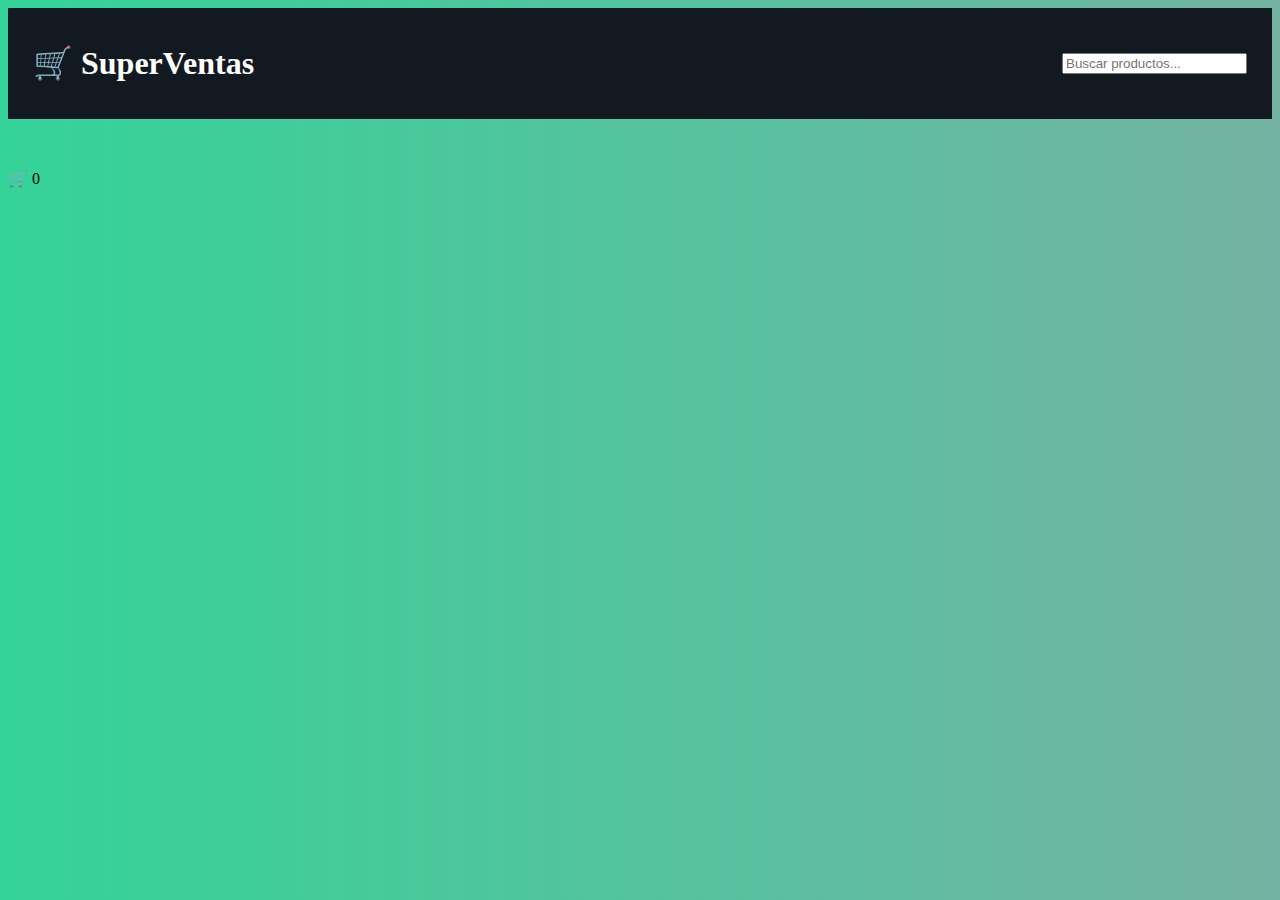
<file: index.html>
<!DOCTYPE html>
<html lang="es">
<head>
  <meta charset="UTF-8">
  <title>SuperVentas</title>
  <link rel="stylesheet" href="style.css">
</head>

<body>

<header>
  <h1>🛒 SuperVentas</h1>
  <input type="text" id="buscador" placeholder="Buscar productos...">
</header>

<main id="productos"></main>

<!-- CARRITO FLOTANTE -->
<div class="carrito-flotante" onclick="abrirCarrito()">
  🛒 <span id="contador">0</span>
</div>

<!-- MODAL -->
<div id="modal-carrito">
  <div class="modal">
    <h2>🧾 Boleta de compra</h2>

    <div id="lista-carrito"></div>

    <h3>Total: S/ <span id="total">0</span></h3>

    <button class="btn verde" onclick="comprarWhatsApp()">Finalizar compra</button>
    <button class="btn rojo" onclick="cerrarCarrito()">Cerrar</button>
  </div>
</div>

<script src="script.js"></script>
</body>
</html>
</file>
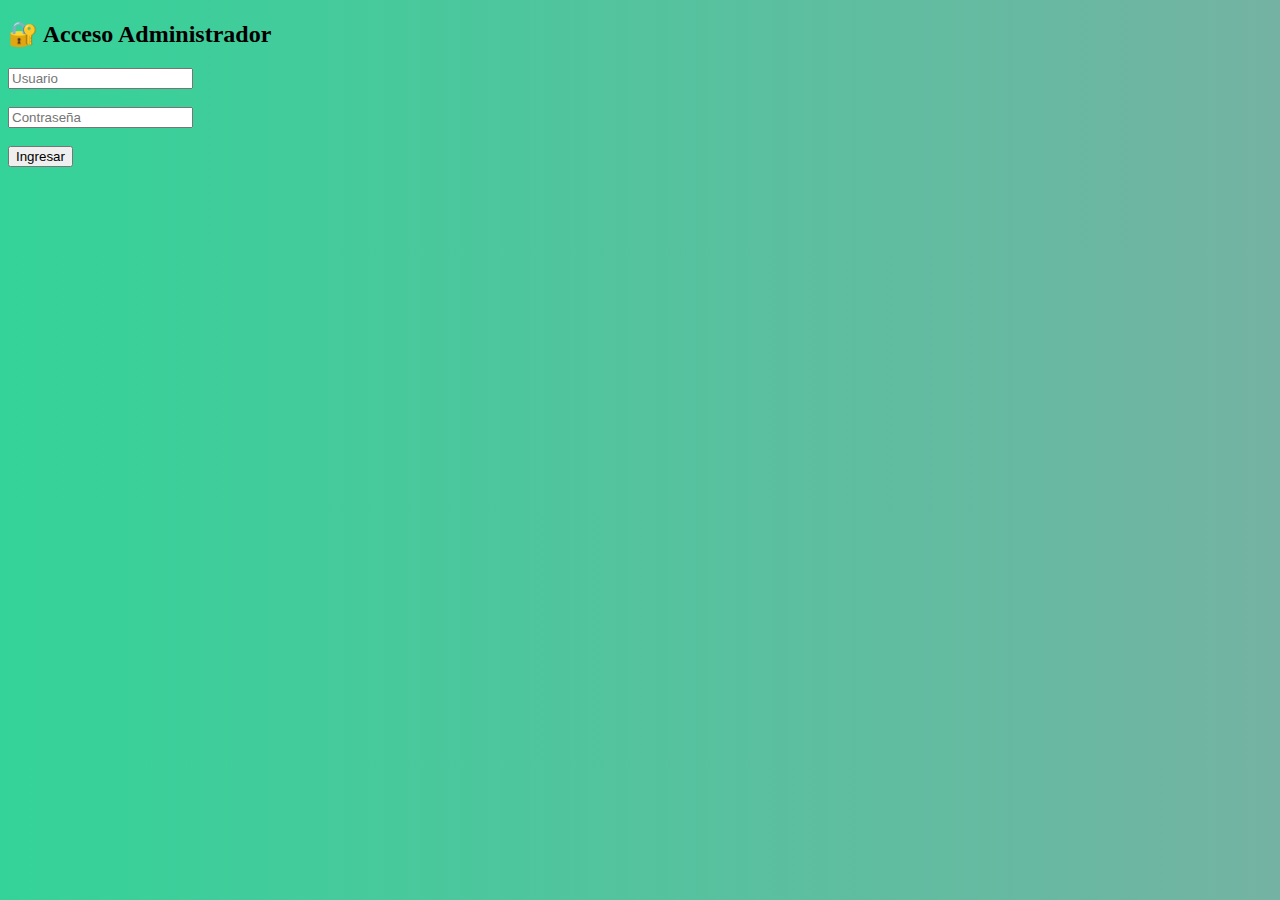
<file: admin.html>
<!DOCTYPE html>
<html lang="es">
<head>
  <meta charset="UTF-8">
  <title>Panel Administrativo</title>
  <link rel="stylesheet" href="style.css">
</head>

<body>

  <h2>🔐 Acceso Administrador</h2>

  <div class="login-admin">
    <input type="text" id="usuario" placeholder="Usuario"><br><br>
    <input type="password" id="clave" placeholder="Contraseña"><br><br>

    <button onclick="login()">Ingresar</button>
  </div>

  <script src="admin.js"></script>

</body>
</html>
</file>
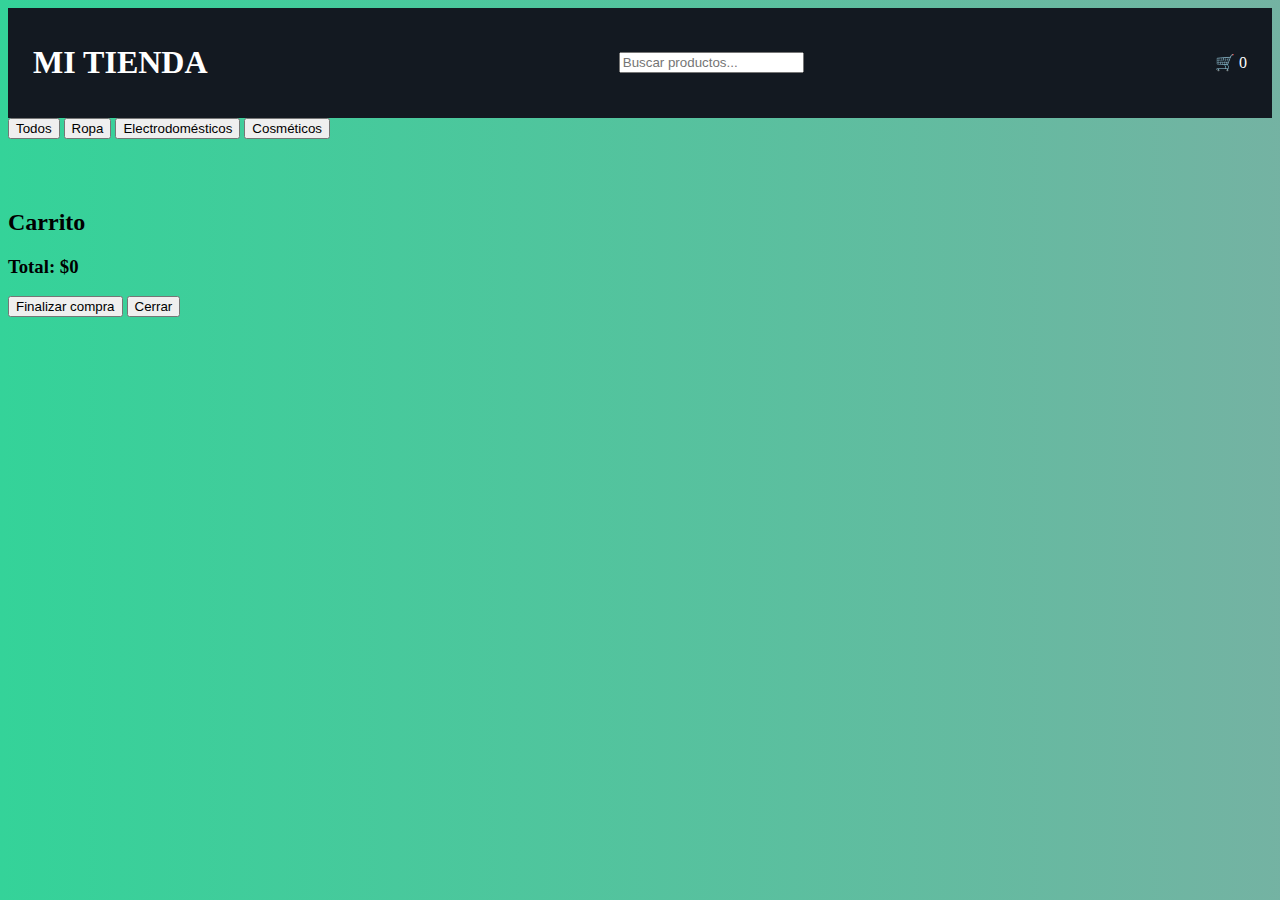
<file: index.html.html>
<!DOCTYPE html>
<html lang="es">
<head>
    <meta charset="UTF-8">
    <title>Mi Tienda</title>
    <link rel="stylesheet" href="style.css">
</head>
<body>

<header class="top">
    <h1 class="logo">MI TIENDA</h1>

    <input type="text" id="buscador" placeholder="Buscar productos...">

    <div id="carritoBtn">
        🛒 <span id="cantidad">0</span>
    </div>
</header>

<nav class="menu">
    <button onclick="filtrar('Todos')">Todos</button>
    <button onclick="filtrar('Ropa')">Ropa</button>
    <button onclick="filtrar('Electrodomésticos')">Electrodomésticos</button>
    <button onclick="filtrar('Cosméticos')">Cosméticos</button>
</nav>

<div class="productos" id="productos"></div>

<div class="carrito" id="carrito">
    <h2>Carrito</h2>
    <div id="lista"></div>
    <h3>Total: $<span id="total">0</span></h3>
<button onclick="finalizarCompra()">Finalizar compra</button>
    <button onclick="cerrarCarrito()">Cerrar</button>
</div>

<script src="script.js"></script>
</body>
</html>
</file>
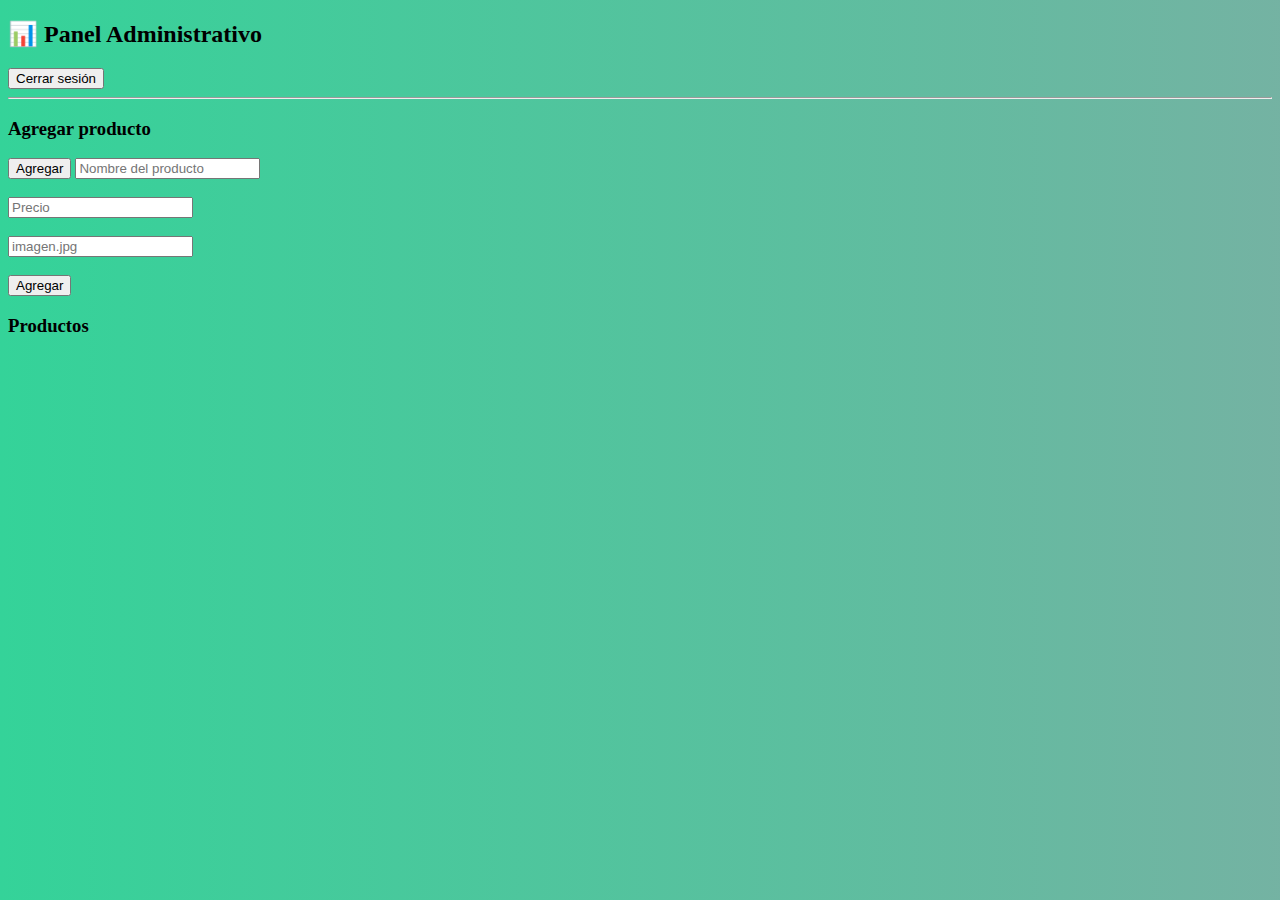
<file: panel.html>
<!DOCTYPE html>
<html lang="es">
<head>
    <meta charset="UTF-8">
    <title>Panel Administrativo</title>
    <link rel="stylesheet" href="style.css">
</head>
<body>

<h2>📊 Panel Administrativo</h2>

<button onclick="cerrarSesion()">Cerrar sesión</button>

<hr>

<h3>Agregar producto</h3>
<button onclick="agregarProducto()">Agregar</button>    

<input type="text" id="nombre" placeholder="Nombre del producto"><br><br>
<input type="number" id="precio" placeholder="Precio"><br><br>
<input type="text" id="imagen" placeholder="imagen.jpg"><br><br>

<button onclick="agregarProducto()">Agregar</button>

<h3>Productos</h3>    
<ul id="listaProductos"></ul>

<script src="admin.js"></script>
</body>

</html>
</file>
<file: style.css>
body {
  background: linear-gradient(270deg, #60a5fa, #f472b6, #34d399);
  background-size: 600% 600%;
  animation: fondoAnimado 12s ease infinite;
}

header {
  background: #131921;
  color: white;
  padding: 15px 25px;
  display: flex;
  justify-content: space-between;
  align-items: center;
}

.carrito-btn {
  background: #febd69;
  color: black;
  padding: 8px 15px;
  border-radius: 20px;
  cursor: pointer;
  font-weight: bold;
}

#productos {
  display: grid;
  grid-template-columns: repeat(auto-fill, minmax(220px, 1fr));
  gap: 20px;
  padding: 25px;
}

.producto {
  background: white;
  border-radius: 10px;
  padding: 15px;
  text-align: center;
  box-shadow: 0 3px 8px rgba(0,0,0,.1);
  transition: transform .2s;
}

.producto:hover {
  transform: scale(1.03);
}

.producto img {
  width: 100%;
  height: 160px;
  object-fit: contain;
}

.producto button {
  background: #0071e3;
  color: white;
  border: none;
  padding: 10px;
  width: 100%;
  border-radius: 6px;
  cursor: pointer;
}

/* MODAL */
.modal {
  position: fixed;
  inset: 0;
  background: rgba(0,0,0,.5);
  display: none;
  justify-content: flex-end;
}

.boleta {
  background: white;
  width: 350px;
  height: 100%;
  padding: 20px;
  animation: slide .4s ease;
  overflow-y: auto;
}

@keyframes slide {
  from { transform: translateX(100%); }
  to { transform: translateX(0); }
}

.item {
  border-bottom: 1px solid #ddd;
  padding: 10px 0;
}

.cantidad {
  display: flex;
  gap: 10px;
  margin-top: 5px;
}

.cantidad button {
  width: 30px;
}

.btn-finalizar {
  background: #25D366;
  color: white;
  padding: 12px;
  width: 100%;
  border: none;
  margin-top: 15px;
  border-radius: 6px;
  font-size: 16px;
}

.btn-cerrar {
  background: #ccc;
  width: 100%;
  margin-top: 10px;
  padding: 10px;
  border: none;
}

.buscador {
  padding: 15px;
  background: #fff;
  text-align: center;
}

.buscador input {
  width: 80%;
  max-width: 500px;
  padding: 12px;
  border-radius: 8px;
  border: 1px solid #ccc;
  font-size: 16px;
}

.producto {
  background: white;
  border-radius: 10px;
  padding: 15px;
  box-shadow: 0 4px 10px rgba(0,0,0,.1);
}

/* 🌸 PRIMAVERA */
.primavera {
  background: linear-gradient(135deg, #fce7f3, #e0f2fe);
  animation: fondoAnimado 12s ease infinite;
}

/* ☀️ VERANO */
.verano {
  background: linear-gradient(135deg, #fde68a, #f97316);
  animation: fondoAnimado 10s ease infinite;
}

/* 🍂 OTOÑO */
.otono {
  background: linear-gradient(135deg, #fb923c, #92400e);
  animation: fondoAnimado 14s ease infinite;
}

/* ❄️ INVIERNO */
.invierno {
  background: linear-gradient(135deg, #e0f2fe, #c7d2fe);
  animation: fondoAnimado 16s ease infinite;
}

@keyframes fondoAnimado {
  0% { background-position: 0% 50%; }
  50% { background-position: 100% 50%; }
  100% { background-position: 0% 50%; }
}

#efectos {
  position: fixed;
  top: 0;
  left: 0;
  width: 100%;
  height: 100%;
  pointer-events: none;
  overflow: hidden;
  z-index: 1;
}

/* ELEMENTOS */
#efectos {
  position: fixed;
  inset: 0;
  pointer-events: none;
  z-index: 0;
}

.efecto {
  position: absolute;
  top: -30px;
  animation: caer linear infinite;
  opacity: 0.8;
}

@keyframes caer {
  from {
    transform: translateY(0);
  }
  to {
    transform: translateY(110vh);
  }
}

/* ===============================
   EFECTOS DE ESTACIONES
================================ */

body.primavera {
  background: linear-gradient(180deg, #e8fff0, #ffffff);
}

body.verano {
  background: linear-gradient(180deg, #fff5cc, #ffffff);
}

body.otono {
  background: linear-gradient(180deg, #ffe5cc, #ffffff);
}

body.invierno {
  background: linear-gradient(180deg, #e6f3ff, #ffffff);
}

/* ===== FONDO ANIMADO ===== */
#fondo-estacion {
  position: fixed;
  top: 0;
  left: 0;
  width: 100%;
  height: 100%;
  z-index: -1;
  background: linear-gradient(135deg, #ffb6c1, #ffd1dc);
  animation: fondoSuave 10s ease-in-out infinite alternate;
}

@keyframes fondoSuave {
  0% {
    filter: brightness(1);
  }
  100% {
    filter: brightness(1.1);
  }
}

/* asegurar que la tienda esté encima */
body {
  position: relative;
  z-index: 1;
}

/* ======================
   MODO MÓVIL
====================== */
@media (max-width: 768px) {

  body {
    padding: 10px;
  }

  header h1 {
    font-size: 22px;
    text-align: center;
  }

  .buscador input {
    width: 100%;
    font-size: 16px;
    padding: 12px;
  }

  .productos {
    display: grid;
    grid-template-columns: repeat(2, 1fr);
    gap: 10px;
  }

  .producto {
    padding: 10px;
  }

  .producto img {
    width: 100%;
    height: 140px;
    object-fit: cover;
  }

  button {
    font-size: 16px;
    padding: 10px;
  }

  .carrito {
    width: 100%;
    right: 0;
  }
}
</file>
